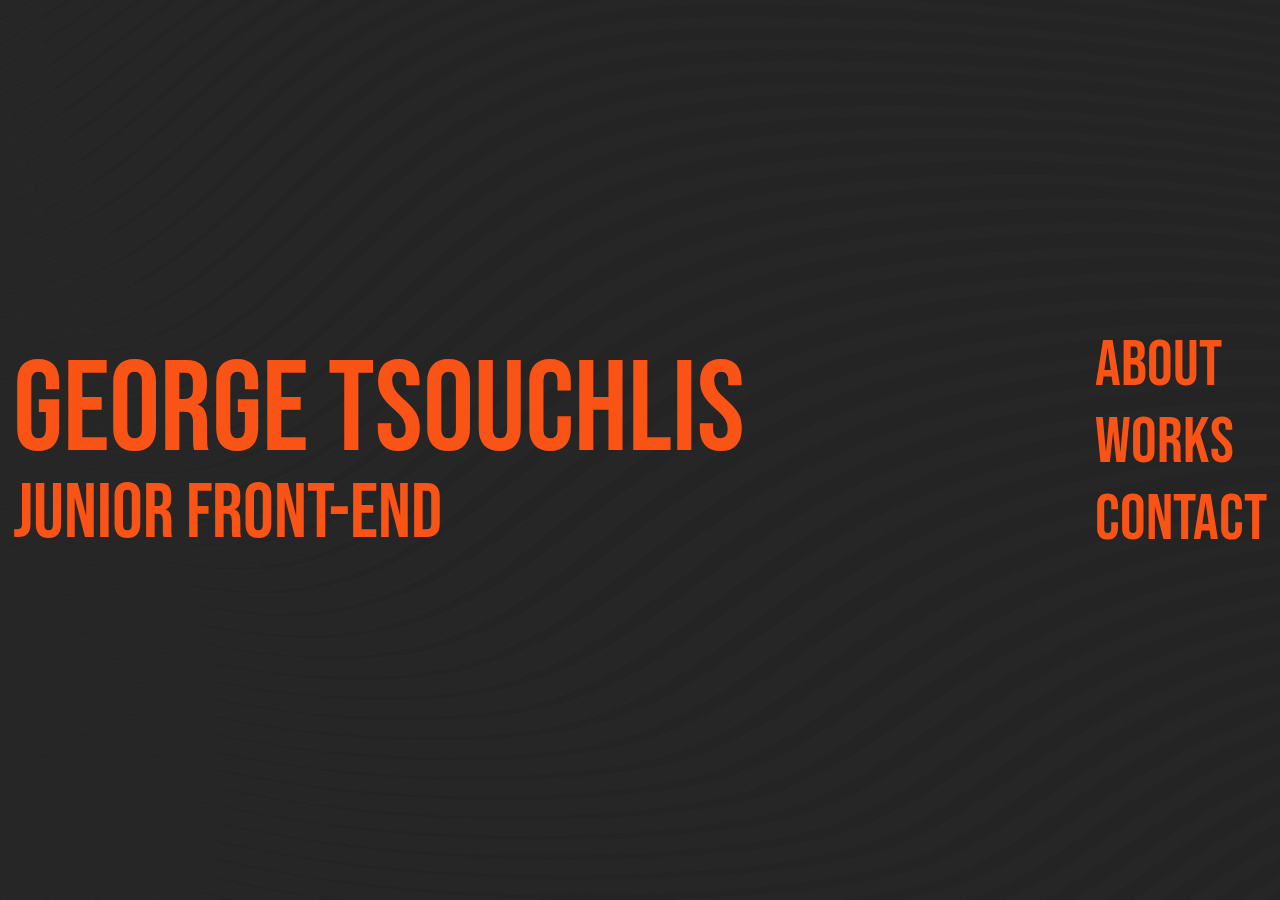
<file: index.html>
<html>

<head>

<link rel="stylesheet" href="index_css.css">
<link href="https://fonts.googleapis.com/css2?family=Bebas+Neue&display=swap" rel="stylesheet"> 
<script>
function init() {
            
	var li1 = document.getElementById("li1").offsetWidth;
	var li2 = document.getElementById("li2").offsetWidth;
	var li3 = document.getElementById("li3").offsetWidth;

	document.documentElement.style.setProperty('--width1', li1);
	document.documentElement.style.setProperty('--width2', li2);
	document.documentElement.style.setProperty('--width3', li3);


        }


        window.onload = init;
</script>

</head>	




<body>

<div id="bg">	
<div id="tablecont">
<table cellspacing="0" cellpadding="0">
	<tbody>
		<tr>
			<td>
			</td>
		</tr>
		<tr id="tr_left_bot">
			<td style="text-align: left; width:100%;">
				<p style="font-size: 10vw; height: 10vw; color:var(--red)">George Tsouchlis</p>
				<p style="font-size: 6vw; height: 6vw; color:var(--red)">Junior Front-End</p>
			</td>
			<td rowspan="3">
				<div id="listcont">
					<ul>
						<li ><a href="about.html" id="li1">ABOUT</a></li>
						<li ><a href="work.html" id="li2">WORKS</a></li>
						<li ><a href="contact.html" id="li3">CONTACT</a></li>
					</ul>
				</div>	
			</td>
		</tr>
		<tr>
			<td>	
			</td>
			
		</tr>
	</tbody>
</table>	
</div>

</div>




</body>









</html>
</file>
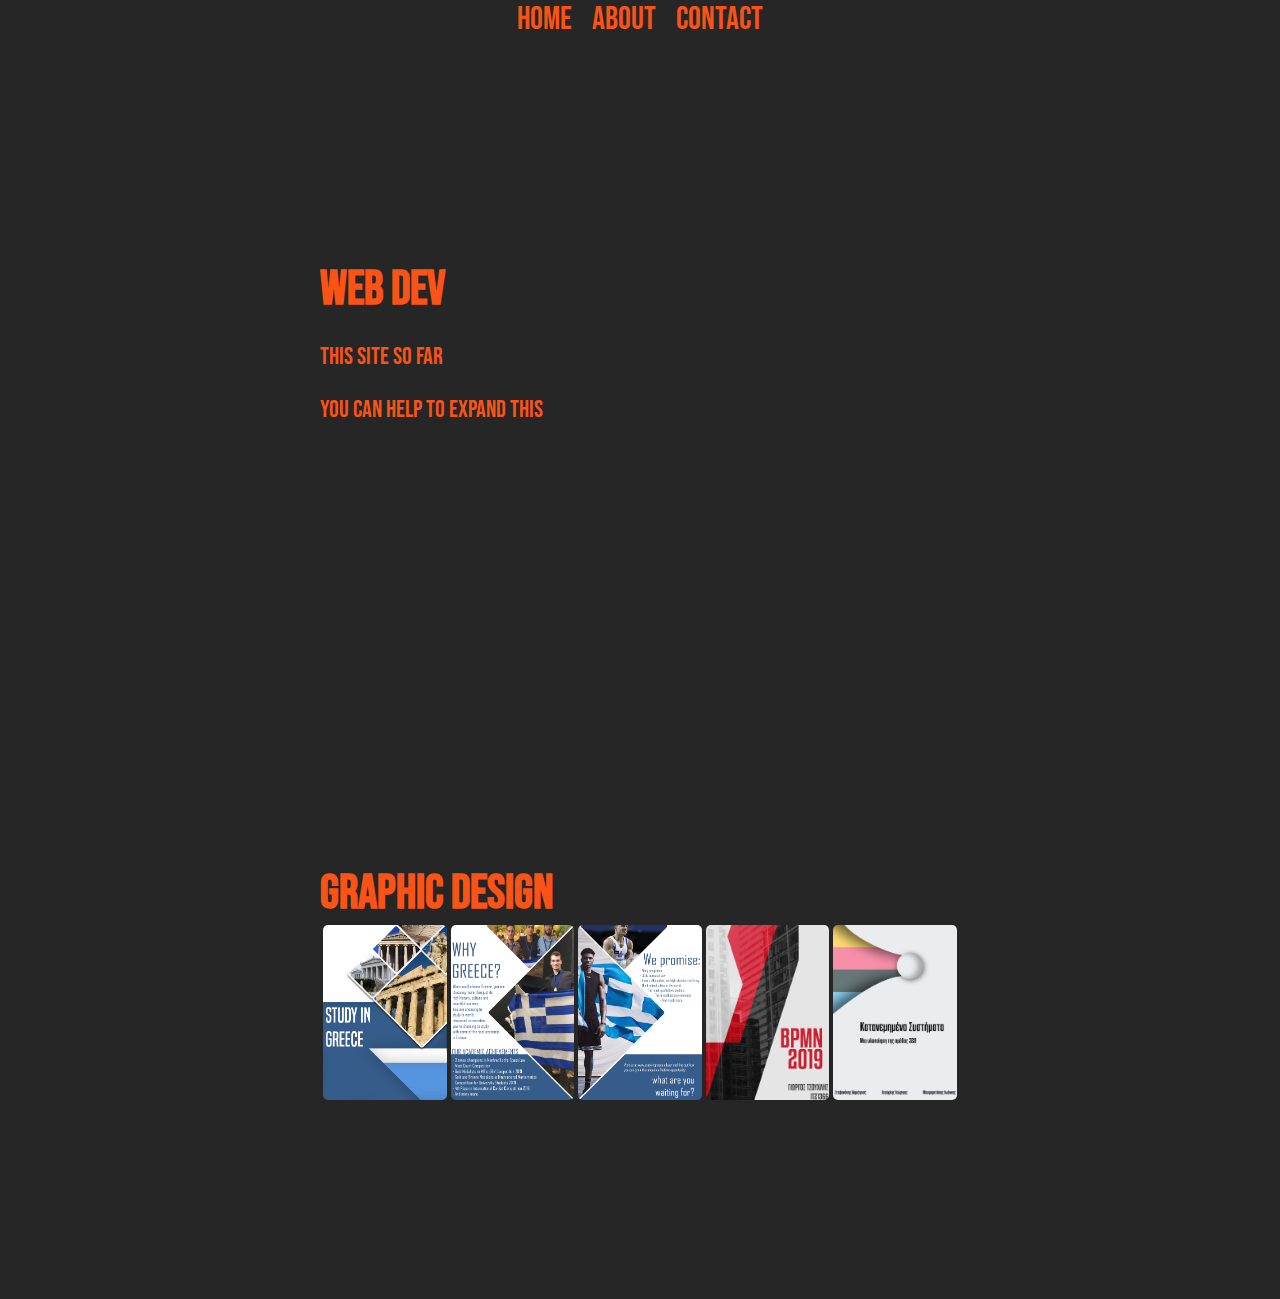
<file: work.html>
<html>

<head>

<link rel="stylesheet" href="work_css.css">
<link href="https://fonts.googleapis.com/css2?family=Bebas+Neue&display=swap" rel="stylesheet">


</head>	

<body>

<div style="display: flex; justify-content: center; align-items: center;">
	
		<a href="index.html">HOME</a><span></span>
		<a href="about.html">ABOUT</a><span></span>
		<a href="contact.html">CONTACT</a>
	
</div>	

<section>
	<div id="container">
	<h2>Web Dev</h2>
		<p>This site so far</p>
		<p>You can help to expand this</p>
	</div>
</section>

<section>
	<div id="container">
	<h2>Graphic Design</h2>
	<table>

		<tr>
			<td>
				<img class="myImg" id="mImg1" src="1.jpg" style="width:100%;max-width:300px">
				<div id="modal1" class="modal">
					<span class="close" id="close1">&times;</span>
				    <img class="modal-content" id="img1">
			  		<div id="caption"></div>
				</div>
			</td>
			<td>
				<img class="myImg"id="mImg2" src="2.jpg" style="width:100%;max-width:300px">
				<div id="modal2" class="modal">
					<span class="close" id="close2">&times;</span>
				    <img class="modal-content" id="img2">
			  		<div id="caption"></div>
				</div>
			</td>
			<td>
				<img class="myImg"id="mImg3" src="3.jpg" style="width:100%;max-width:300px">
				<div id="modal3" class="modal">
					<span class="close" id="close3">&times;</span>
				    <img class="modal-content" id="img3">
			  		<div id="caption"></div>
				</div>
			</td>
			<td>
				<img class="myImg"id="mImg4" src="4.jpg" style="width:100%;max-width:300px">
				<div id="modal4" class="modal">
					<span class="close" id="close4">&times;</span>
				    <img class="modal-content" id="img4">
			  		<div id="caption"></div>
				</div>
			</td>
			<td>
				<img class="myImg" id="mImg5" src="5.jpg" style="width:100%;max-width:300px">
				<div id="modal5" class="modal">
					<span class="close" id="close5">&times;</span>
				    <img class="modal-content" id="img5">
			  		<div id="caption"></div>
				</div>
			</td>
		</tr>
		
			
	</table>
				
		
	</div>
</section>

<script>

	
	const modal_arr = [];
	const mImg_arr = [];
	const img_arr = [];
	const length = document.getElementsByClassName('modal-content');
	const span_arr = [];

	for(let i=0; i<length.length;i++){
		let temp=i+1;
		let strmodal = "modal"+temp;
		let strmImg = "mImg"+temp;
		let strimg = "img"+temp;
		let strspan = "close"+temp;


		
		modal_arr.push(document.getElementById(strmodal));
		mImg_arr.push(document.getElementById(strmImg));
		img_arr.push(document.getElementById(strimg));

		mImg_arr[i].addEventListener('click', function(){

			modal_arr[i].style.display="block";
			img_arr[i].src = this.src;
		});


		span_arr.push(document.getElementById(strspan));

		span_arr[i].addEventListener('click', function(){

			modal_arr[i].style.display = "none";

		});

		

		
	}

	window.onkeyup = function (event) {
		  	if (event.keyCode == 27) {
		  		modal_arr.forEach(function(elem){
		  			elem.style.display="none";
		  			console.log(elem);
		  		});
		    	
		  	}
 		}


	/*var span = document.getElementsByClassName("close")[0];

		span.onclick = function() {
	  	modal.style.display = "none";
	}

	
	var modal = document.getElementById("myModal"); = modal#
	
	var img = document.getElementById("myImg"); = mImg
	var modalImg = document.getElementById("img01"); = img#
		
		img.onclick = function(){
		  modal.style.display = "block";
		  modalImg.src = this.src;
		}
		*/




	
	

</script>

</body>

</html>
</file>
<file: index_css.css>
*{
	font-family: 'Bebas Neue', cursive;
}

:root{
	--red:#fa5316;
	--black:#262626;
	--grey:#676561;
	--width1:0px;
	--width2:0px;
	--width3:0px;
}

body{
	background-color: var(--black);
}


body::after {
  	content: "";
  	background: url("bg.png") no-repeat center center fixed;
	-webkit-background-size: cover;
 	-moz-background-size: cover;
	-o-background-size: cover;
	background-size: cover;

	opacity: 0.05;
	top: 0;
	left: 0;
	bottom: 0;
	right: 0;
	position: absolute;
	z-index: -1;   
}

.tablecont{
	position: relative;
	height: 100%;
	width: 100%;
	overflow-x:auto;
}
table {
	position: absolute;
	top:50%;
	left:50%;
	
  	transform: translate(-50%,-50%);
  	
    table-layout: auto;
    border-collapse: collapse;
    width: 98%;

}
p{	
	line-height: 100%;
	margin:0;
	padding: 0;
	overflow: hidden;
}
tr{
	margin-top: 1vh;
	margin-bottom: 1vh;
}

@media screen and (max-width: 600px) {
  p {
    font-size: 30px;
  }
}

ul{
	list-style: none;
}
li{
	font-size: 5vw;
	color:var(--red);
	position:relative;
	display: block;
}

a{
	text-decoration: none !important;
	color:var(--red);

}
a:after {    
  background: none repeat scroll 0 0 transparent;
  bottom: 0;
  content: "";
  display: block;
  height: 2px;
  left: 0;
  position: absolute;
  background: var(--red);
  transition: .2s ease-in-out;
  width: 0;
}



li:first-of-type > a:hover:after { 
	width: var(--width1); 
	left: 0; 
}

li:nth-of-type(2) > a:hover:after{
	width:var(--width2);
	left:0;
}

li:nth-of-type(3) > a:hover:after{
	width:var(--width3);
	left:0;
}

a:visited, a:hover, a:focus, a:hover, a:active { text-decoration: none; color:var(--red }
</file>
<file: work_css.css>
*{
	font-family: 'Bebas Neue', cursive;
}

:root{
	--red:#fa5316;
	--black:#262626;
	--grey:#676561;
}

body{
	background-color: var(--black);
	height:100%;
	margin: 0;
	padding: 0;
}

p{
	color: var(--red);
	font-size: 1.5em;
}	




span{
	margin-left: 20px;
}


a, a:visited, a:hover, a:focus, a:hover, a:active { 
	text-decoration: none; 
	color:var(--red); 
	font-size: 2em; 
	position: relative;
}

a:after {    
  background: none repeat scroll 0 0 transparent;
  bottom: 0;
  content: "";
  display: block;
  height: 2px;
  left: 0;
  position: absolute;
  background: var(--red);
  transition: .2s ease-in-out;
  width: 0;
}

a:hover:after{
	width:100%;
	left:0;
}



section{
	position: relative;
	justify-content: center;
	display: flex;
	align-items: center;
	width: 100%;
	height:70vh;
	color:#fff;
}

section #container{
	width:50vw;
	position: relative;
	
}

section #container h2{
	display: inline-block;
	margin: 0;
	padding: 0;	
	position: relative;
	font-size: 3em;
	transition: .2s;
	
	color:var(--red);
	
}


td{
	max-width: 20vh;
}

img{
	
	cursor: pointer;
}

.myImg {
  border-radius: 5px;
  cursor: pointer;
  transition: 0.3s;
}

.myImg:hover {opacity: 0.7;}


.modal {
  display: none; 
  position: fixed; 
  z-index: 1; 
  padding-top: 100px; 
  left: 0;
  top: 0;
  width: 100%; 
  height: 100%; 
  overflow: auto; 
  background-color: rgb(0,0,0); 
  background-color: rgba(0,0,0,0.9); 
}


.modal-content {
  margin: auto;
  display: block;
  width: 60%;
  height: 100%;
  
}

#caption {
  margin: auto;
  display: block;
  width: 80%;
  max-width: 700px;
  text-align: center;
  color: #ccc;
  padding: 10px 0;
  height: 150px;
}


.modal-content, #caption {
  animation-name: zoom;
  animation-duration: 0.6s;
}

@keyframes zoom {
  from {transform:scale(0)}
  to {transform:scale(1)}
}


.close {
  position: absolute;
  top: 15px;
  right: 35px;
  color: #f1f1f1;
  font-size: 40px;
  font-weight: bold;
  transition: 0.3s;
}

.close:hover,
.close:focus {
  color: #bbb;
  text-decoration: none;
  cursor: pointer;
}

@media only screen and (max-width: 700px){
  .modal-content {
    width: 100%;
  }
}
</file>
